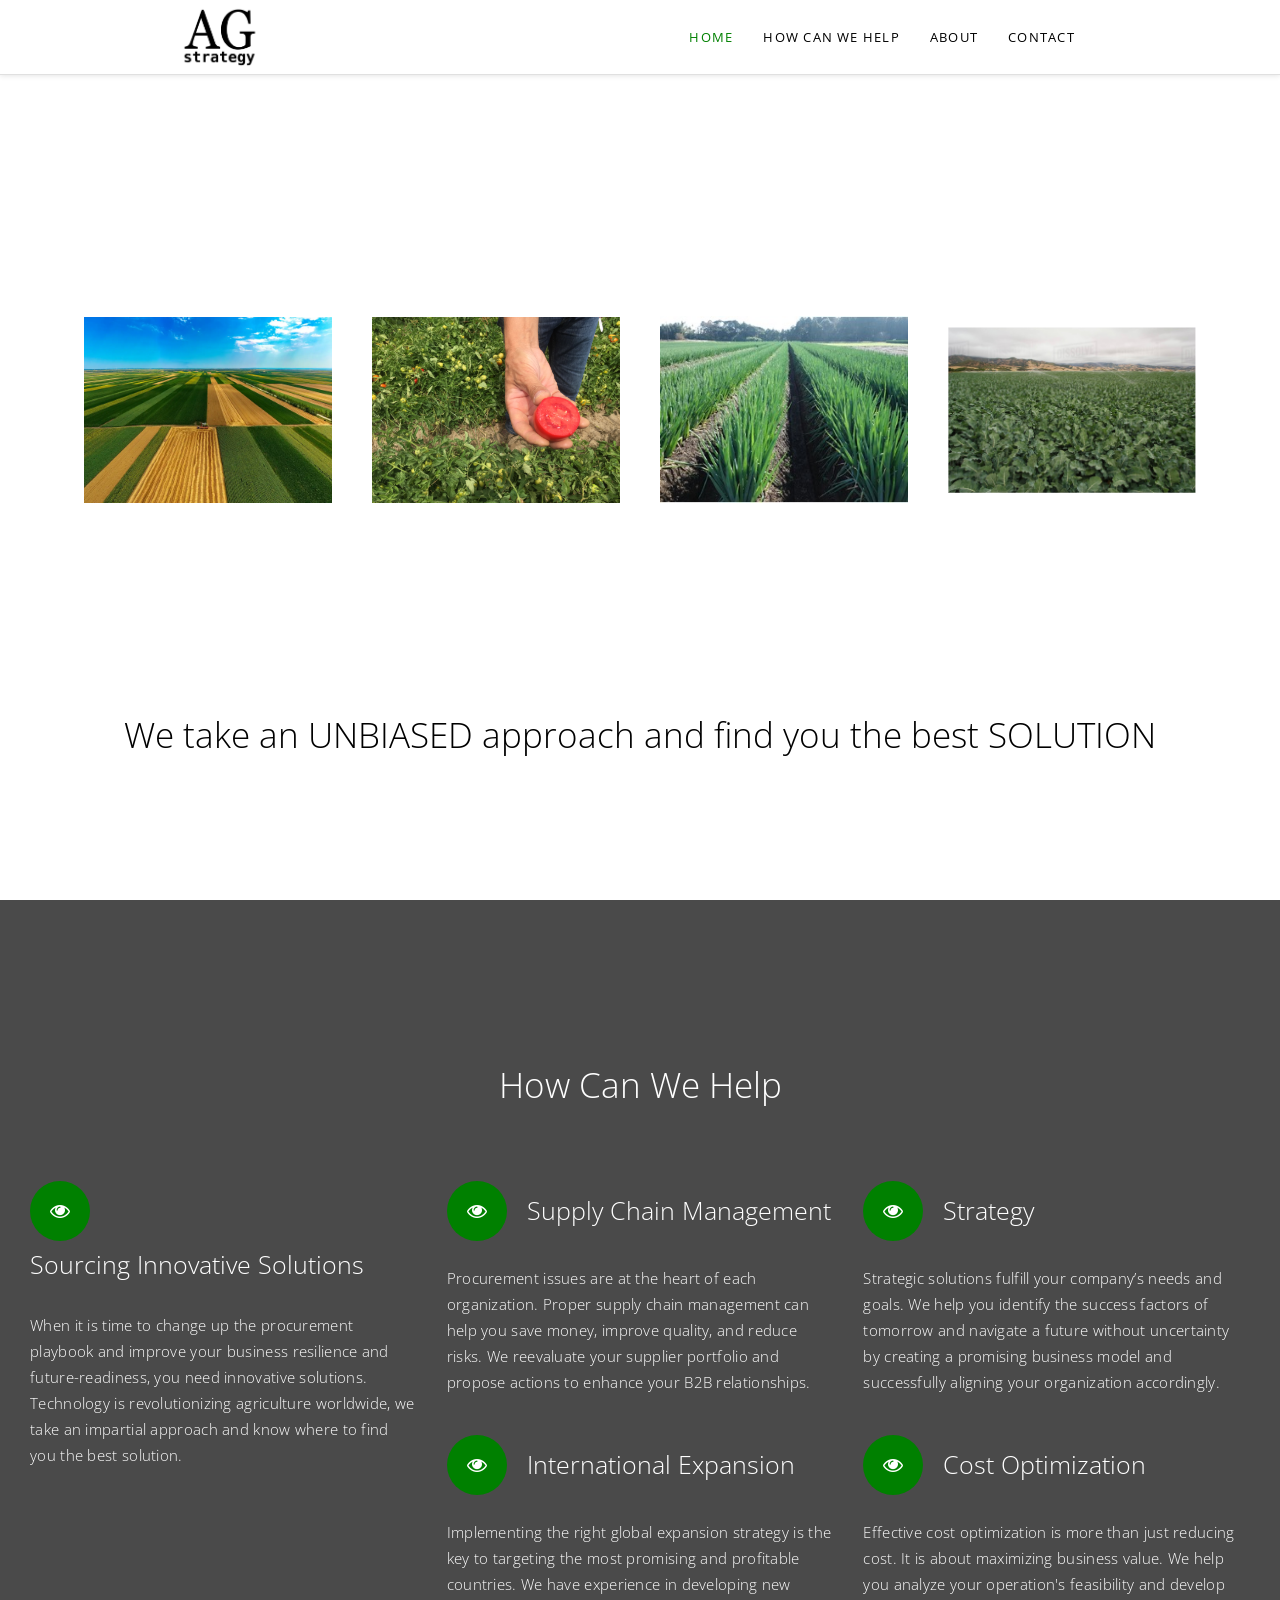
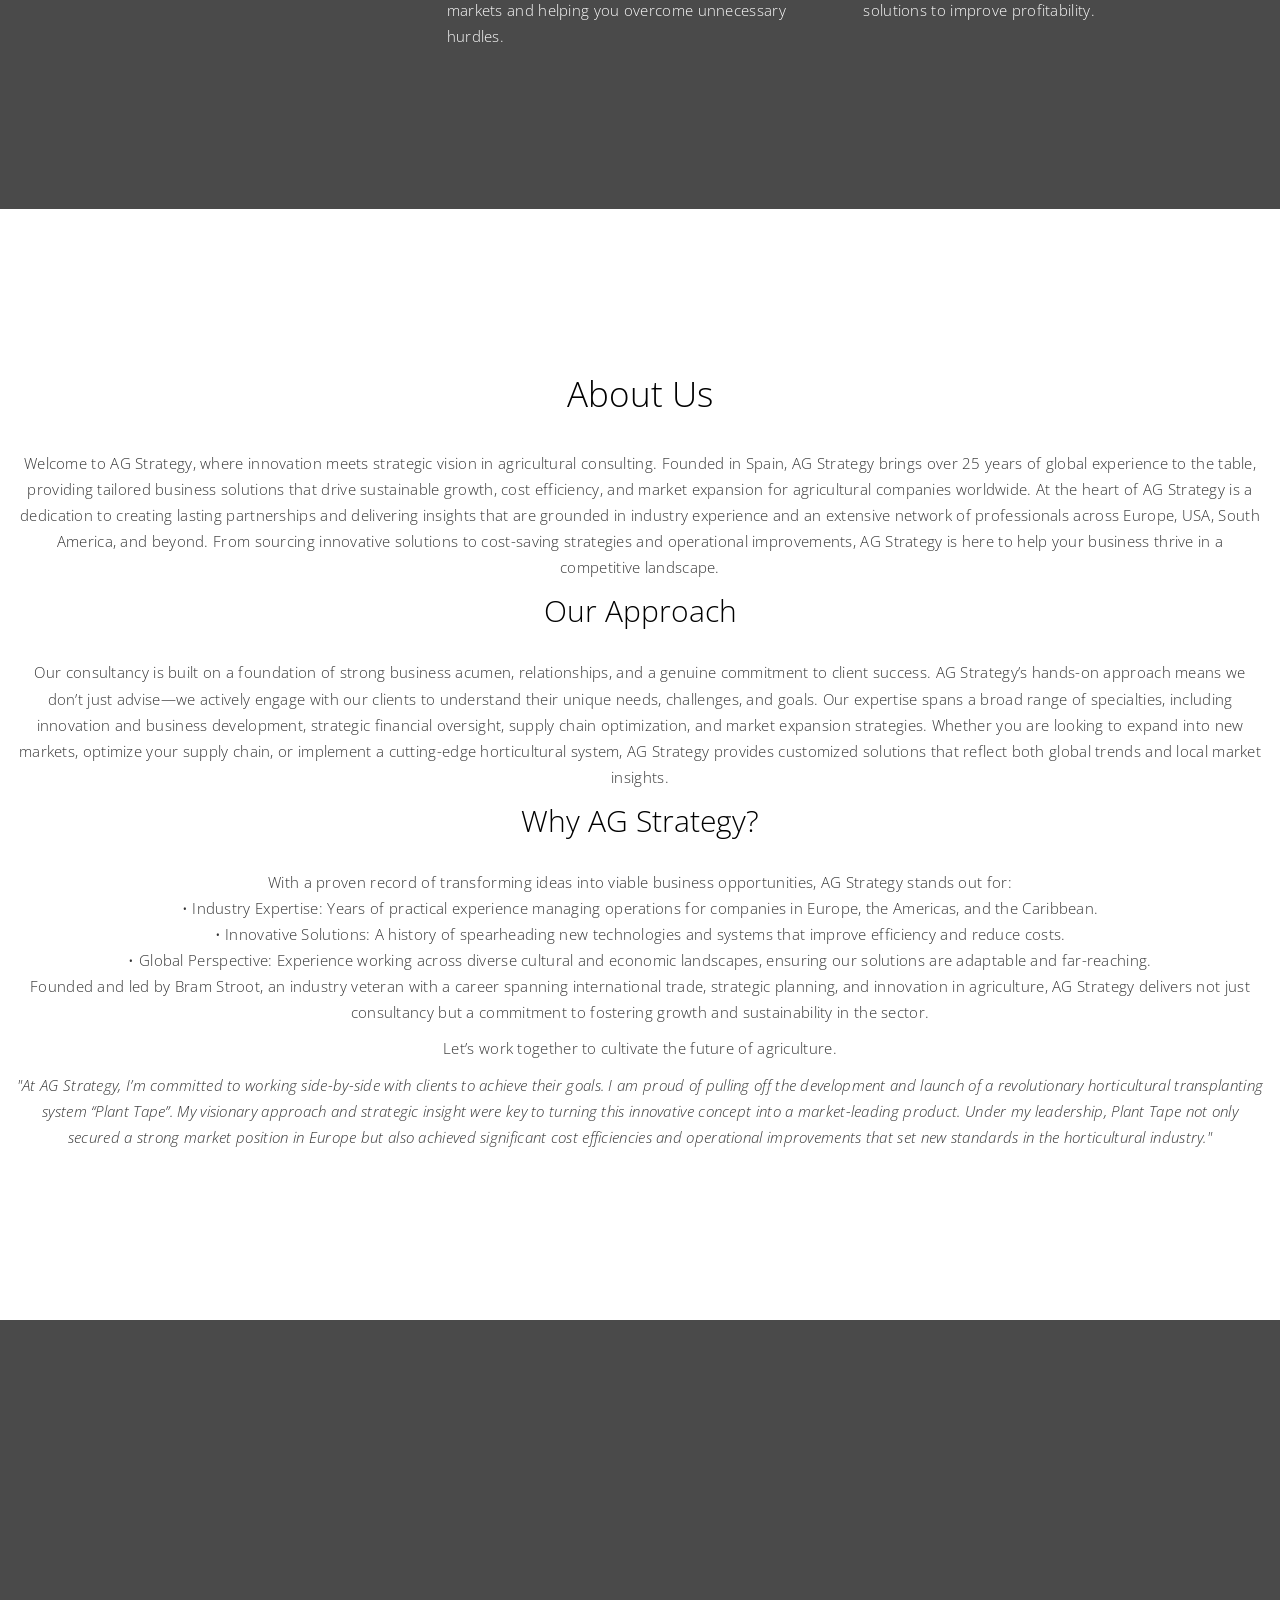
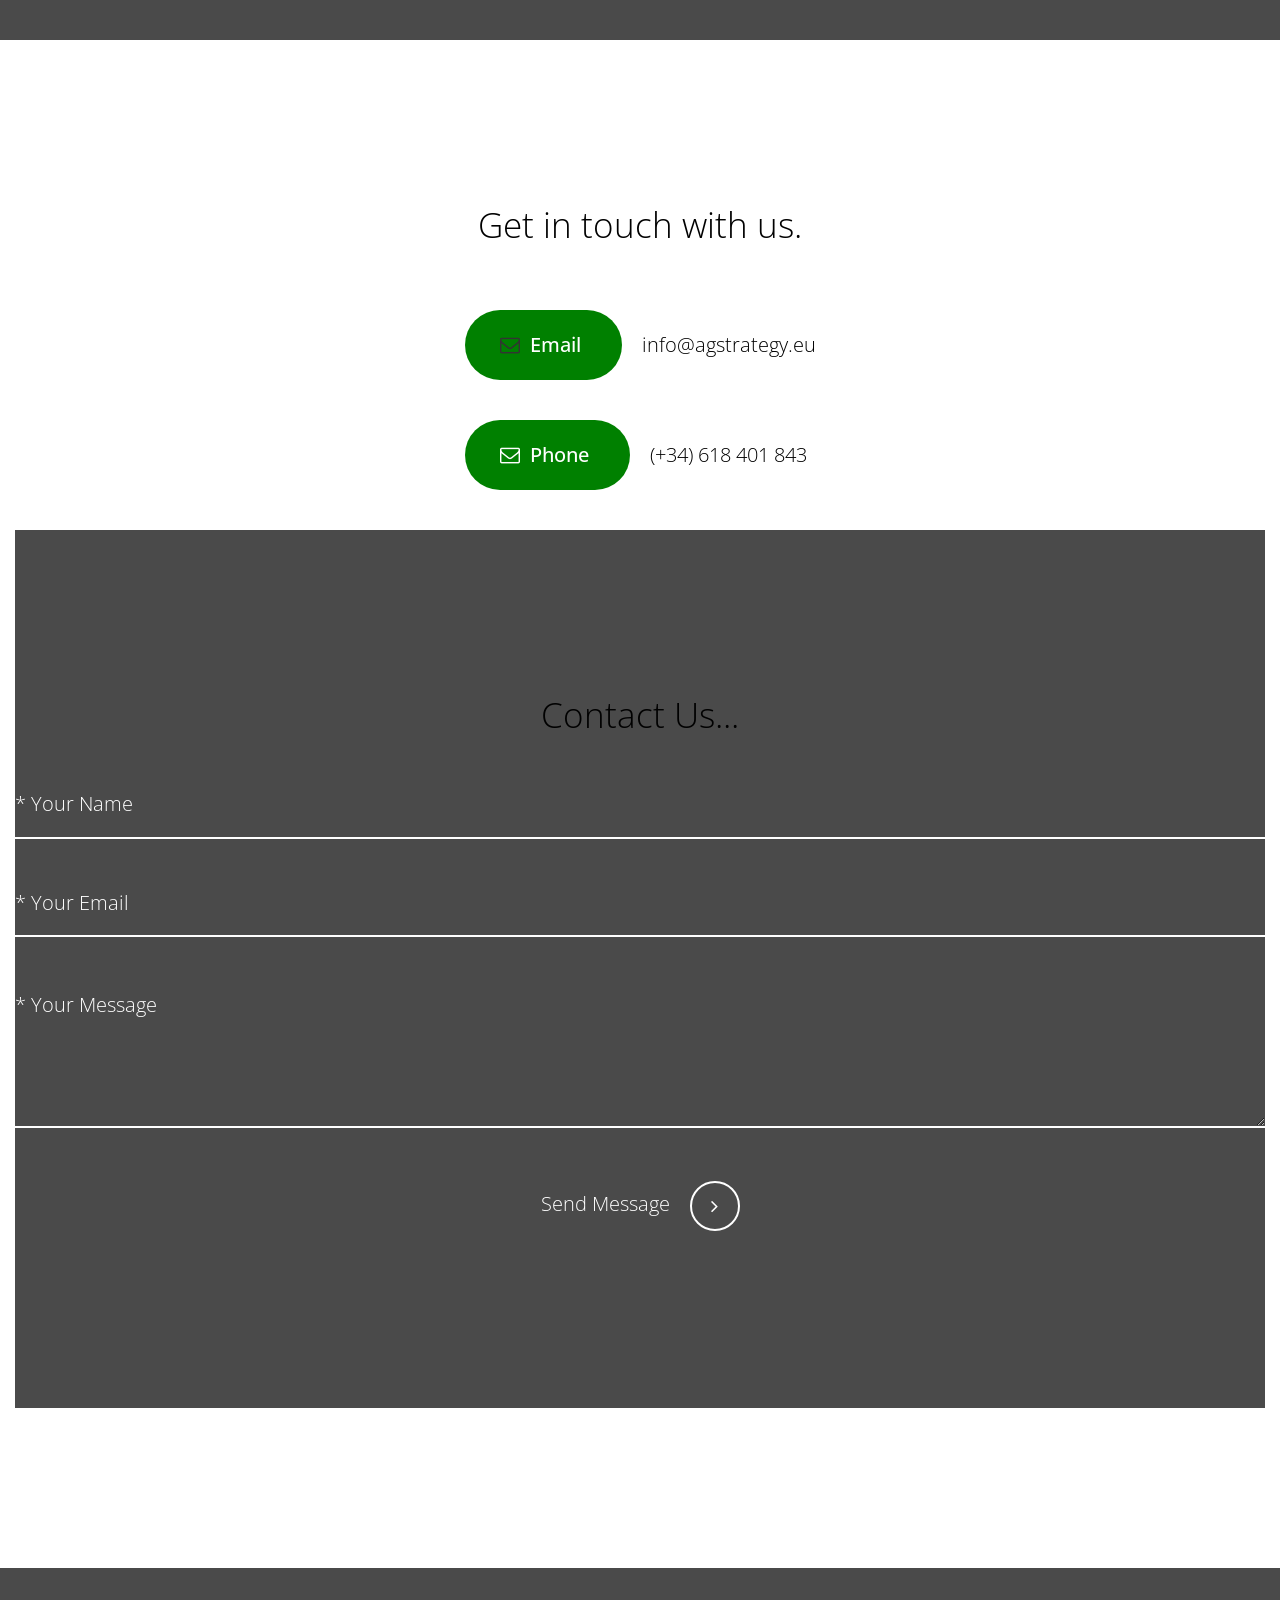
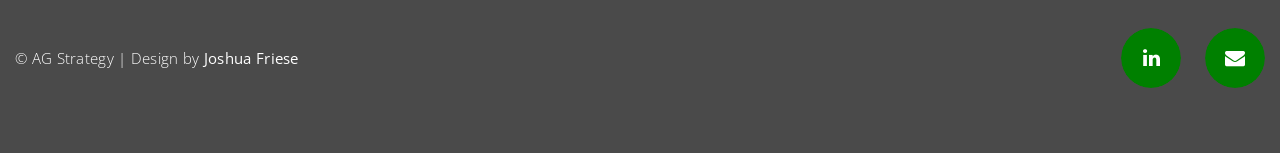
<file: index.html>
<!doctype html>

<html lang="en">
   
   
    <head>
       
       
        <!-- META -->
        <meta charset="utf-8">
        <meta name="robots" content="noodp">
        <meta name="viewport" content="width=device-width, initial-scale=1, maximum-scale=1, user-scalable=no">
       
        <!-- PAGE TITLE -->
        <title>AG Strategy</title>
       
        <!-- FAVICON -->
        <link rel="shortcut icon" href="assets/img/favicon.png">
       
        <!-- FONTS -->
        <link href="https://fonts.googleapis.com/css?family=Open+Sans:300,400,600,700,800" rel="stylesheet">
       
        <!-- STYLESHEETS -->
        <link rel="stylesheet" type="text/css" href="assets/css/plugins.css">
        <link rel="stylesheet" type="text/css" href="assets/css/main.css">
        
        
    </head>

   
    <body>
    
       
       
        <!-- PRELOADER -->
        <div class="preloader">
           
            <div class="spinner"></div>
            
        </div>
        <!-- /PRELOADER -->
        
        
        
        <!-- NAVIGATION -->
        <nav class="navigation-main">


            <!-- CONTAINER FLUID -->
            <div class="container-fluid">


                <!-- NAVIGATION HEADER -->
                <div class="navbar-header">

                    <button type="button" class="navbar-toggle" data-toggle="collapse" data-target="#navbar"><i class="fa fa-bars" aria-hidden="true"></i></button>
                    <a class="navbar-brand" href="#"><img class="img-responsive" src="assets/img/navigation-logo.png" alt="" /></a>

                </div>
                <!-- /NAVIGATION HEADER -->


                <!-- NAVBAR -->
                <div id="navbar" class="navbar-collapse collapse">


                    <!-- MENU ITEMS LIST -->
                    <ul class="navigation-items nav navbar-nav navbar-right">

                        <li><a href="#intro">Home</a></li>
                        <li><a href="#service">How Can We Help</a></li>
                        <li><a href="#about">About</a></li>
                        <li><a href="#contact">Contact</a></li>


                    </ul>
                    <!-- /MENU ITEMS LIST -->


                </div>
                <!-- /NAVBAR -->


            </div>
            <!-- /CONTAINER FLUID -->


        </nav>
        <!-- /NAVIGATION -->
        
       

        <!-- PRELOADER -->
        <div class="preloader">
           
            <!-- SPINNER -->
            <div class="spinner">
             
              <div class="bounce-1"></div>
              <div class="bounce-2"></div>
              <div class="bounce-3"></div>
              
            </div>
            <!-- /SPINNER -->
            
        </div>
        <!-- /PRELOADER -->


        <!-- INTRO -->
        <section id="intro" class="white">
            <div class="img_parent">
                <!-- COLUMN -->
                <div class="square col-sm-4 text-left">
                    <img class="square img-responsive" src="assets/img/about/about-1.jpg" alt="image">
                </div>
                <!-- /COLUMN -->

                <!-- COLUMN -->
                <div class="square col-sm-4 text-left size-hide">
                    <img class="square img-responsive" src="assets/img/about/about-2.jpg" alt="image">
                </div>
                <!-- /COLUMN -->
                <!-- COLUMN -->
                <div class="square col-sm-4 text-left size-hide">
                    <img class="square img-responsive" src="assets/img/about/about-3.jpg" alt="image">
                </div>
                <!-- /COLUMN -->
                <!-- COLUMN -->
                <div class="square col-sm-4 text-left size-hide">
                    <img class="square img-responsive" src="assets/img/about/about-4.jpg" alt="image">
                </div>
                <!-- /COLUMN -->

            </div>

            <!-- CONTAINER FLUID -->
            <div class="container-fluid text-center">
                <h3 class="headline scroll-animated-from-bottom">We take an UNBIASED approach and find you the best SOLUTION</h3>
            </div>

            <!-- /CONTAINER FLUID -->

        </section>
        <!-- /INTRO -->     


        <!-- SERVICE -->
        <section id="service">
        
        
            <!-- CONTAINER FLUID -->
            <div class="container-fluid text-center">


                <h3 class="headline scroll-animated-from-bottom">How Can We Help</h3>
               
                   
                <!-- COLUMN -->
                <div class="col-md-4 col-sm-6 text-left service-item scroll-animated-from-bottom">

                   
                    <i class="fa fa-eye" aria-hidden="true"></i>
                    <h5>Sourcing Innovative Solutions</h5>

                    <p>When it is time to change up the procurement playbook and improve your business resilience and future-readiness, you need innovative solutions. Technology is revolutionizing agriculture worldwide, we take an impartial approach and know where to find you the best solution.</p>

               
                </div>
                <!-- /COLUMN -->


                <!-- COLUMN -->
                <div class="col-md-4 col-sm-6 text-left service-item scroll-animated-from-bottom">

                   
                    <i class="fa fa-eye" aria-hidden="true"></i>
                    <h5>Supply Chain Management</h5>

                    <p>Procurement issues are at the heart of each organization. Proper supply chain management can help you save money, improve quality, and reduce risks. We reevaluate your supplier portfolio and propose actions to enhance your B2B relationships.</p>

               
                </div>
                <!-- /COLUMN -->


                <!-- COLUMN -->
                <div class="col-md-4 col-sm-6 text-left service-item scroll-animated-from-bottom">

                   
                    <i class="fa fa-eye" aria-hidden="true"></i>
                    <h5>Strategy</h5>

                    <p>Strategic solutions fulfill your company’s needs and goals. We help you identify the success factors of tomorrow and navigate a future without uncertainty by creating a promising business model and successfully aligning your organization accordingly.</p>

               
                </div>
                <!-- /COLUMN -->


                <!-- COLUMN -->
                <div class="col-md-4 col-sm-6 text-left service-item scroll-animated-from-bottom">

                   
                    <i class="fa fa-eye" aria-hidden="true"></i>
                    <h5>International Expansion</h5>

                    <p>Implementing the right global expansion strategy is the key to targeting the most promising and profitable countries. We have experience in developing new markets and helping you overcome unnecessary hurdles.</p>

               
                </div>
                <!-- /COLUMN -->


                <!-- COLUMN -->
                <div class="col-md-4 col-sm-6 text-left service-item scroll-animated-from-bottom">

                   
                    <i class="fa fa-eye" aria-hidden="true"></i>
                    <h5>Cost Optimization</h5>

                    <p>Effective cost optimization is more than just reducing cost. It is about maximizing business value. We help you analyze your operation's feasibility and develop solutions to improve profitability.</p>

               
                </div>
                <!-- /COLUMN -->
               
            </div>
            <!-- /CONTAINER FLUID -->


        </section>
        <!-- /SERVICE -->
           
        

        <!-- ABOUT -->
        <section id="about" class="white">
        
        
            <!-- CONTAINER FLUID -->
            <div class="container-fluid text-center">

                <h3 class="headline scroll-animated-from-bottom">About Us</h3>
                <p>Welcome to AG Strategy, where innovation meets strategic vision in agricultural consulting. Founded in Spain, AG Strategy brings over 25 years of global experience to the table, providing tailored business solutions that drive sustainable growth, cost efficiency, and market expansion for agricultural companies worldwide.
                At the heart of AG Strategy is a dedication to creating lasting partnerships and delivering insights that are grounded in industry experience and an extensive network of professionals across Europe, USA, South America, and beyond. From sourcing innovative solutions to cost-saving strategies and operational improvements, AG Strategy is here to help your business thrive in a competitive landscape.
                </p>
                <h4 class="headline scroll-animated-from-bottom">Our Approach</h4>
                <p>Our consultancy is built on a foundation of strong business acumen, relationships, and a genuine commitment to client success. AG Strategy’s hands-on approach means we don’t just advise—we actively engage with our clients to understand their unique needs, challenges, and goals. Our expertise spans a broad range of specialties, including innovation and business development, strategic financial oversight, supply chain optimization, and market expansion strategies.
                Whether you are looking to expand into new markets, optimize your supply chain, or implement a cutting-edge horticultural system, AG Strategy provides customized solutions that reflect both global trends and local market insights.</p>
                <h4 class="headline scroll-animated-from-bottom">Why AG Strategy?</h4>
                <p>With a proven record of transforming ideas into viable business opportunities, AG Strategy stands out for:<br>
                • Industry Expertise: Years of practical experience managing operations for companies in Europe, the Americas, and the Caribbean.<br>
                • Innovative Solutions: A history of spearheading new technologies and systems that improve efficiency and reduce costs.<br>
                • Global Perspective: Experience working across diverse cultural and economic landscapes, ensuring our solutions are adaptable and far-reaching.<br>
                Founded and led by Bram Stroot, an industry veteran with a career spanning international trade, strategic planning, and innovation in agriculture, AG Strategy delivers not just consultancy but a commitment to fostering growth and sustainability in the sector.
                </p>
                <p>Let’s work together to cultivate the future of agriculture.<p>
                <i>"At AG Strategy, I’m committed to working side-by-side with clients to achieve their goals. I am proud of pulling off the development and launch of a revolutionary horticultural transplanting system “Plant Tape”. My visionary approach and strategic insight were key to turning this innovative concept into a market-leading product. Under my leadership, Plant Tape not only secured a strong market position in Europe but also achieved significant cost efficiencies and operational improvements that set new standards in the horticultural industry."</i>
            </div>
            <!-- /CONTAINER FLUID -->

        </section>
        <!-- /ABOUT -->     


        <!-- CLIENTS -->
        <section id="clients">
        </section>
        <!-- /CLIENTS -->
        
        
        
        <!-- CONTACT -->
        <section id="contact" class="white">
        
        
            <!-- CONTAINER FLUID -->
            <div class="container-fluid text-center">


                <h3 class="headline scroll-animated-from-bottom">Get in touch with us.</h3>

               
                <!-- CONTACT LIST -->
                <ul class="contact-list">
                   
                   
                    <!-- CONTACT LIST ITEM -->
                    <li class="contact-list-item scroll-animated-from-bottom">
                       
                       
                        <!-- CONTACT TYPE -->
                        <a target="_blank" href="mailto:info@agstrategy.eu"><div class="contact-type">
                           
                            <i class="fa fa-envelope-o" aria-hidden="true"></i>
                            <h6>Email</h6>
                            
                        </div></a>
                        <!-- /CONTACT TYPE -->
                        
                        
                        <h6>info@agstrategy.eu</h6>
                        
                        
                    </li>
                    <!-- /CONTACT LIST ITEM -->
                    
                    
                    <!-- CONTACT LIST ITEM -->
                    <li class="contact-list-item scroll-animated-from-bottom">
                       
                       
                        <!-- CONTACT TYPE -->
                        <div class="contact-type">
                           
                            <i class="fa fa-envelope-o" aria-hidden="true"></i>
                            <h6>Phone</h6>
                            
                        </div>
                        <!-- /CONTACT TYPE -->
                        
                        
                        <h6>(+34) 618 401 843</h6>
                        
                        
                    </li>
                    <!-- /CONTACT LIST ITEM -->
                       
                    
                </ul>
                <!-- CONTACT LIST -->

                <!-- CONTACT -->
                <section id="contact">


                    <h3 class="headline scroll-animated">Contact Us...</h3>
                    
                    
                    <!-- CONTACT FORM --> 
                    <form id="contact-form" action="assets/php/contact.php" method="post">

                       
                        <input id="contact-form-name" type="text" name="name" class="form-control scroll-animated" placeholder="* Your Name">
                        
                        <input id="contact-form-email" type="text" name="email" class="form-control scroll-animated" placeholder="* Your Email">
                        
                        <!-- PHANTOM ELEMENT ( HONEYPOT CAPTCHA FOR SECURITY ) -->
                        <div class="fhp-input"><input id="contact-form-company" type="text" name="company" class="form-control"></div>
                        <!-- /PHANTOM ELEMENT ( HONEYPOT CAPTCHA FOR SECURITY ) -->
                        
                        <textarea id="contact-form-message" name="message" class="form-control scroll-animated" placeholder="* Your Message"></textarea>
                        
                        <button type="submit" class="form-control scroll-animated">Send Message<div class="circle"><i class="fa fa-angle-right" aria-hidden="true"></i><i class="fa fa-angle-right" aria-hidden="true"></i></div></button>
                        
                        <div class="success-message"><i class="fa fa-check" aria-hidden="true"></i>The Email was Sent Successfully!</div>

                   
                    </form>
                    <!-- /CONTACT FORM --> 


                </section>
                <!-- /CONTACT -->
                

            </div>
            <!-- /CONTAINER FLUID -->


        </section>
        <!-- /CONTACT -->
        
        
        <!-- FOOTER -->
        <section id="footer">
        
           
            <!-- CONTAINER FLUID -->
            <div class="container-fluid">


                <!-- ROW -->
                <div class="row">


                    <!-- COLUMN -->
                    <div class="col-sm-6 scroll-animated-from-bottom text-left">

                        <p>© AG Strategy | Design by <a href="https://www.linkedin.com/in/joshua-friese/">Joshua Friese</a></p>

                    </div>
                    <!-- /COLUMN -->


                    <!-- COLUMN -->
                    <div class="col-sm-6 scroll-animated-from-bottom text-right">


                        <!-- SOCIAL ICONS -->
                        <ul class="social-icons">
                            

                            <!-- <li><a href="#"><i class="fa fa-facebook" aria-hidden="true"></i></a></li> -->
                            <li><a target="_blank" href="https://linkedin.com/in/bram-g-stroot"><i class="fa fa-linkedin" aria-hidden="true"></i></a></li>
                            <li><a target="_blank" href="mailto:info@agstrategy.eu"><i class="fa fa-envelope" aria-hidden="true"></i></a></li>

                       
                        </ul>
                        <!-- /SOCIAL ICONS -->


                    </div>
                    <!-- /COLUMN -->


                </div>
                <!-- ROW -->
            
            
            </div>
            <!-- /CONTAINER FLUID -->

       
        </section>
        <!-- /FOOTER -->
        
        
        
        <!-- BACKGROUND CONTENT -->
        <div class="background-content parallax-on">


            <!-- BACKGROUND CONTENT INNER -->
            <div class="background-content-inner">

                <div class="background-overlay"></div>
                <div class="background-img layer" data-depth="0.1"></div>

            </div>
            <!-- /BACKGROUND CONTENT INNER -->


        </div>
        <!-- /BACKGROUND CONTENT -->
        
        
        
        <!-- JAVASCRIPTS -->
        <script type="text/javascript" src="assets/js/plugins.js"></script>
        <script type="text/javascript" src="assets/js/main.js"></script>
   
   
   
    </body> 
    
    
</html>
</file>
<file: assets/css/main.css>
/******************************************************************


	------------------------
	-- TABLE OF CONTENTS --
	------------------------
	
	--  01. Basic
	--  02. Preloader
    --  03. Background Content
    --  04. Navigation
    --  05. Section
    --  06. Section --> Intro
    --  07. Section --> About
    --  08. Section --> Service
    --  09. Section --> Work
    --  10. Section --> Clients
    --  11. Section --> Contact
    --  12. Section --> Footer
    --  13. Hero
    --  14. Hero --> Front Content
    --  15. Hero --> Background Content
    --  16. Content Area --> Contact
 
 ******************************************************************/




/** 1. Basic
*******************************************************************/

html
{
    font-size: 10px;
}

body
{
    font-family: 'Open Sans', sans-serif;
    font-weight: 300;
    font-style: normal;

    color: #fff;
    background: #fff;

    -webkit-font-smoothing: antialiased;
}

h1,
h2,
h3,
h4,
h5,
h6
{
    font-family: 'Open Sans', sans-serif;
    font-weight: 300;

    letter-spacing: 0;

    color: #fff;
}

h1
{
    font-size: 5rem;
}

h2
{
    font-size: 4rem;
}

h3
{
    font-size: 3.5rem;
}

h4
{
    font-size: 3rem;
}

h5
{
    font-size: 2.5rem;
}

h6
{
    font-size: 2rem;
}

p
{
    font-size: 1.5rem;
    line-height: 1.74em;

    letter-spacing: .02em;
}

a,
a:hover,
a:focus
{
    cursor: pointer;
    -webkit-transition: all 300ms ease;
         -o-transition: all 300ms ease;
            transition: all 300ms ease;
    text-decoration: none;
}

a:hover
{
    color: #111;
}


/** 2. Preloader
*******************************************************************/

.preloader
{
    position: fixed;
    z-index: 100000;
    bottom: 0;
    left: 0;

    overflow: hidden;

    width: 100%;
    height: 100%;

    background: #fff;
}

.preloader.hide-preloader
{
    height: 0;
    
    -webkit-transition: .8s ease .3s;
         -o-transition: .8s ease .3s;
            transition: .8s ease .3s;
}

.preloader .spinner
{
    position: absolute;
    top: 50%;
    left: 50%;

    display: block;

    width: 50px;
    height: 50px;
    margin-top: -25px;
    margin-left: -25px;

    -webkit-animation: spinner-pulse .6s infinite ease-in-out;
            animation: spinner-pulse .6s infinite ease-in-out;
    text-align: center;

    opacity: 1;
    border-radius: 100%;
    background-color: #111;
}

.preloader.hide-preloader .spinner
{
    opacity: 0;
    
    -webkit-transition: .3s ease;
         -o-transition: .3s ease;
            transition: .3s ease;
}

@-webkit-keyframes spinner-pulse
{
    0%
    {
        -webkit-transform: scale(0);
    }
    100%
    {
        -webkit-transform: scale(1.0);

        opacity: 0;
    }
}

@keyframes spinner-pulse
{
    0%
    {
        -webkit-transform: scale(0);
                transform: scale(0);
    }
    100%
    {
        -webkit-transform: scale(1.0);
                transform: scale(1.0);

        opacity: 0;
    }
}



/** 3. Background Content
*******************************************************************/

.background-content
{
    position: fixed;
    z-index: -1;
    top: 0;
    left: 50%;

    overflow: hidden;

    width: 100%;
    height: 100%;

    -webkit-transform: translate3d(-50%,0,0) !important;
            transform: translate3d(-50%,0,0) !important;
}

.background-content-inner
{
    position: absolute;
    top: 50%;
    left: 50%;

    width: 110%;
    height: 110%;

    -webkit-transform: translate(-50%,-50%);
        -ms-transform: translate(-50%,-50%);
            transform: translate(-50%,-50%);
}

.background-content .background-img
{
    position: absolute;
    z-index: 1;
    top: 0;
    left: 0;

    width: 100%;
    height: 100%;

    background: url(../img/background.jpg);
    background-repeat: no-repeat;
    background-size: cover;
}



/** 4. Navigation
*******************************************************************/

.navigation-main
{
    position: fixed;
    z-index: 100 !important;
    top: 0;

    width: 100%;
    height: 75px;
    padding: 0 30px;

    border-bottom: 1px solid rgba(0,0,0,.12);
    background: #fff;
    -webkit-box-shadow: 0 0 6px 0 rgba(0,0,0,.14);
            box-shadow: 0 0 6px 0 rgba(0,0,0,.14);
}

.navigation-main .container-fluid
{
    max-width: 960px;
}

.navigation-main .navbar-collapse
{
    width: 100%;
}

.navigation-main .navbar-brand
{
    padding: 0;
}

.navigation-main .navbar-brand img
{
    position: absolute;
    top: 50%;

    max-height: 60px;
    margin: 0;
    padding: 0;

    -webkit-transform: translateY(-50%);
        -ms-transform: translateY(-50%);
            transform: translateY(-50%);
}

.navigation-main button
{
    font-size: 28px;

    margin-right: 0;

    color: #000;
}

.navigation-main ul
{
    margin: 0;
    padding: 0;

    list-style: none;
}

.navigation-main ul li a,
.navigation-main ul li span
{
    font-family: 'Open Sans', sans-serif;
    font-size: 13px;
    font-weight: 400;
    line-height: 75px;

    display: block;

    margin: 0;
    padding: 0 15px;

    cursor: pointer;
    -webkit-transition: all .1s  linear;
         -o-transition: all .1s  linear;
            transition: all .1s  linear;
    letter-spacing: .096em;
    text-transform: uppercase;

    color: #000;
    background: none !important;
}

.navigation-main ul li a:hover,
.navigation-main ul li span:hover,
.navigation-main ul li.current a
{
    color: #008000;
}



/** MEDIA QUERIES  **/

@media (max-width: 1000px)
{
    .navigation-main ul li a,
    .navigation-main ul li span
    {
        padding: 0 10px;
    }

    .navigation-main .container-fluid
    {
        padding: 0;
    }

    .navigation-main
    {
        padding: 0;
    }

    .navbar-header
    {
        padding: 0 24px;
    }
}

@media (min-width: 841px)
{
    .navigation-main .dropdown:hover .dropdown-menu
    {
        display: block;
    }
}

@media (max-width: 840px)
{
    .navigation-main
    {
        height: 60px;
    }

    .navbar-header
    {
        float: none;

        margin: 0 !important;
    }

    .navbar-toggle
    {
        line-height: 60px;

        display: block;

        margin-top: -4px !important;
        margin-bottom: 0 !important;
        padding-top: 0 !important;
        padding-bottom: 0 !important;
    }

    .navbar-collapse
    {
        margin: 0 !important;
        padding: 0;

        border-top: 1px solid transparent;
        background: #fff;
        -webkit-box-shadow: inset 0 1px 0 rgba(255,255,255,.1);
                box-shadow: inset 0 1px 0 rgba(255,255,255,.1);
    }

    .navbar-collapse.collapse
    {
        display: none!important;
    }

    .navbar-nav
    {
        float: none!important;

        margin: 7.5px -15px;
        padding-top: 15px !important;
        padding-bottom: 26px !important;
    }

    .navbar-nav > li
    {
        float: none;
    }

    .navbar-nav > li > a
    {
        padding-top: 10px;
        padding-bottom: 10px;
    }

    .navbar-text
    {
        float: none;

        margin: 15px 0;
    }

    .navbar-collapse.collapse.in
    {
        display: block !important;
    }

    .collapsing
    {
        overflow: hidden !important;
    }

    .navigation-main ul li a,
    .navigation-main ul li span,
    .navigation-main ul li .dropdown-menu a
    {
        line-height: 60px !important;

        padding-left: 40px !important;
    }

    .navbar-nav .open .dropdown-menu
    {
        position: static;

        float: none;

        width: auto;
        margin-top: 0;
        padding: 0;

        border: 0;
        background-color: transparent;
        -webkit-box-shadow: none;
                box-shadow: none;
    }

    .navbar-nav .open .dropdown-menu .dropdown-header,
    .navbar-nav .open .dropdown-menu > li > a
    {
        padding: 0;
    }
}

@media (max-height: 840px) and (max-width: 840px)
{
    .navigation-main ul li a,
    .navigation-main ul li span,
    .navigation-main ul li .dropdown-menu a
    {
        line-height: 44px !important;
    }

    .navigation-main
    {
        height: 60px;
    }

    .navigation-main .navbar-brand img
    {
        max-width: 120px;
    }
}

@media (max-height: 600px) and (max-width: 840px)
{
    .navigation-main ul li a,
    .navigation-main ul li span,
    .navigation-main ul li .dropdown-menu a
    {
        line-height: 34px !important;
    }
}



/** 5. Section
*******************************************************************/

section
{
    position: relative;

    margin: 0 auto;
    padding: 16rem 0;

    background: rgba(45, 45, 45, .86);
}

section.white
{
    position: relative;

    background: #fff;
}

section.white h1,
section.white h2,
section.white h3,
section.white h4,
section.white h5,
section.white h6
{
    color: #000;
}

section.white p,
section.white a,
section.white span
{
    color: #333;
}

section:last-of-type
{
    padding-bottom: 20rem;
}

section .container-fluid
{
    max-width: auto;
}

section .headline
{
    line-height: 1.4em;

    margin-top: 0;
    margin-bottom: .9em;
}

@media (max-width:768px)
{
    section .headline br
    {
        display: none;
    }
}



/** 6. Section --> Intro
*******************************************************************/

#intro
{
    position: relative;

    height: 100vh;
}

#intro .container-mid
{
    position: absolute;
    top: 50%;

    width: 100%;

    -webkit-transform: translateY(-50%);
        -ms-transform: translateY(-50%);
            transform: translateY(-50%);
}

#intro .container-mid h1
{
    line-height: 1.2em;

    margin-top: 0;
    margin-bottom: 1em;
}

#intro .container-mid p.subline
{
    font-size: 2.2rem;
    line-height: 1.6em;

    display: inline-block;

    margin: 0;
    margin-right: .8em;

    vertical-align: middle;
}

#intro .container-mid a
{
    font-size: 2rem;
    line-height: 3.2em;

    position: relative;

    display: inline-block;
    overflow: hidden;

    width: 3.2em;
    margin: 0;
    padding: 0;

    -webkit-transition: .2s ease;
         -o-transition: .2s ease;
            transition: .2s ease;
    text-align: center;
    vertical-align: middle;

    color: #fff;
    border-radius: 100%;
    background: none;
}

#intro .container-mid a:before
{
    position: absolute;
    z-index: 1;
    top: 0;
    left: 0;

    width: 100%;
    height: 100%;

    content: '';
    -webkit-transition: .15s ease;
         -o-transition: .15s ease;
            transition: .15s ease;
    -webkit-transform: scale(1);
        -ms-transform: scale(1);
            transform: scale(1);

    border-radius: 100%;
    background: #008000;
}

#intro .container-mid a:hover:before
{
    -webkit-transform: scale(0);
        -ms-transform: scale(0);
            transform: scale(0);
}

#intro .container-mid a:after
{
    position: absolute;
    z-index: 1;
    top: 0;
    left: 0;

    width: 100%;
    height: 100%;

    content: '';
    -webkit-transition: .15s ease;
         -o-transition: .15s ease;
            transition: .15s ease;
    -webkit-transform: scale(0);
        -ms-transform: scale(0);
            transform: scale(0);

    border-radius: 100%;
    background: #222;
}

#intro .container-mid a:hover:after
{
    -webkit-transform: scale(1);
        -ms-transform: scale(1);
            transform: scale(1);
}

#intro .container-mid a i
{
    position: relative;
    z-index: 2;
}

#intro .animation-container
{
    -webkit-transition: .5s ease;
         -o-transition: .5s ease;
            transition: .5s ease;
}

#intro .animation-container.animation-fade
{
    opacity: 0;
}

#intro .animation-container.animation-fade.run-animation
{
    opacity: 1;
}

#intro .animation-container.animation-fade-up
{
    -webkit-transform: translateY(10vh);
        -ms-transform: translateY(10vh);
            transform: translateY(10vh);

    opacity: 0;
}

#intro .animation-container.animation-fade-up.run-animation
{
    -webkit-transform: translateY(0);
        -ms-transform: translateY(0);
            transform: translateY(0);

    opacity: 1;
}

#intro .animation-container.animation-fade-down
{
    -webkit-transform: translateY(-10vh);
        -ms-transform: translateY(-10vh);
            transform: translateY(-10vh);

    opacity: 0;
}

#intro .animation-container.animation-fade-down.run-animation
{
    -webkit-transform: translateY(0);
        -ms-transform: translateY(0);
            transform: translateY(0);

    opacity: 1;
}

#intro .animation-container.animation-fade-left
{
    -webkit-transform: translateX(10vh);
        -ms-transform: translateX(10vh);
            transform: translateX(10vh);

    opacity: 0;
}

#intro .animation-container.animation-fade-left.run-animation
{
    -webkit-transform: translateX(0);
        -ms-transform: translateX(0);
            transform: translateX(0);

    opacity: 1;
}

#intro .animation-container.animation-fade-right
{
    -webkit-transform: translateX(-10vh);
        -ms-transform: translateX(-10vh);
            transform: translateX(-10vh);

    opacity: 0;
}

#intro .animation-container.animation-fade-right.run-animation
{
    -webkit-transform: translateX(0);
        -ms-transform: translateX(0);
            transform: translateX(0);

    opacity: 1;
}

@media (max-width:1200px)
{
    #intro
    {
        height: auto;
    }

    #intro .container-mid
    {
        position: relative;
        top: 0;

        margin: 15vh 0;

        -webkit-transform: translate(0);
            -ms-transform: translate(0);
                transform: translate(0);
    }
}

@media (max-width:750px)
{
    html
    {
        font-size: 8px;
    }
    .size-hide {
        display: none;
    }
}

@media (max-width:500px)
{
    html
    {
        font-size: 7px;
    }
}

img.intro {
    object-fit: fill;
    margin-bottom: 2em;
    max-height: 65px;
}

#intro{
    display: flex;
    flex-wrap: wrap;
    align-content: center;
    justify-content: center;
}

.img_parent{ 
    width:90%; height:600px; display:flex; align-items: center;
}

.square {
  flex: 1;
  padding: 10px; /* Add padding for spacing between squares */
  box-sizing: border-box; /* Ensure padding is included in the width */
  text-align: center; /* Center align content within squares */
}

.square img {
  max-width: 100%;
  height: auto;
  display: block; /* Remove extra space below the image */
  margin: 0 auto; /* Center the image horizontally */
}

.img_parent img{ width:100%;}



/** 7. Section --> About
*******************************************************************/

#about .subline
{
    max-width: 77%;
    margin: 0 auto 1em auto;
}

#about .about-item
{
    padding-right: 24px;
    padding-left: 24px;
}

#about .about-item img
{
    margin-top: 1em;
}

#about .about-item p
{
    margin-top: 0em;
    margin-bottom: 0;
}

@media (max-width:768px)
{
    #about .subline
    {
        max-width: 640px;
    }

    #about .about-item img
    {
        margin-right: auto;
        margin-left: auto;
    }

    #about .about-item p
    {
        max-width: 640px;
        margin-right: auto;
        margin-left: auto;

        text-align: center;
    }
}



/** 8. Section --> Service
*******************************************************************/

#service .service-item
{
    margin-top: 4rem;
}

#service .service-item i
{
    font-size: 2rem;
    line-height: 3em;

    display: inline-block;

    width: 3em;
    margin-right: .8em;

    text-align: center;
    vertical-align: middle;

    border-radius: 100%;
    background: #008000;
}

#service .service-item h5
{
    display: inline-block;

    vertical-align: middle;
}

#service .service-item p
{
    margin-top: 1.6em;
    margin-bottom: 0;
}

@media (max-width:768px)
{
    #service .service-item
    {
        text-align: center !important;
    }
}



/** 9. Section --> Work
*******************************************************************/

#work .work-carousel
{
    margin-top: 6rem;
}

#work .work-carousel .owl-dots
{
    position: relative;

    margin-top: 6rem;

    text-align: center;
}

#work .work-carousel .owl-dots .owl-dot
{
    position: relative;

    display: inline-block;

    width: 14px;
    height: 14px;
    margin: 0 6px;

    -webkit-transition: .3s ease;
         -o-transition: .3s ease;
            transition: .3s ease;
    vertical-align: middle;

    border-radius: 100%;
    background: #bdc3c7;
}

#work .work-carousel .owl-dots .owl-dot.active
{
    border-color: rgba(0,0,0,0);
}

#work .work-carousel .owl-dots .owl-dot:after
{
    position: absolute;
    top: 50%;
    left: 50%;

    width: 7px;
    height: 7px;

    content: '';
    -webkit-transition: .3s ease;
         -o-transition: .3s ease;
            transition: .3s ease;
    -webkit-transform: translate(-50%,-50%);
        -ms-transform: translate(-50%,-50%);
            transform: translate(-50%,-50%);

    opacity: 0;
    border-radius: 100%;
    background: #008000;
}

#work .work-carousel .owl-dots .owl-dot.active:after,
#work .work-carousel .owl-dots .owl-dot:hover:after
{
    opacity: 1;
}

#work .work-carousel .item
{
    position: relative;

    display: block;
    overflow: hidden;

    min-height: 46rem;

    background: none;
}

#work .work-carousel .item .bg-image
{
    position: absolute;
    top: 0;
    left: 0;

    width: 100%;
    height: 100%;

    background-position: center;
    background-size: cover;
}

#work .work-carousel .item .info
{
    position: absolute;
    z-index: -4;
    top: 0;
    left: 0;

    display: block;

    width: 100%;
    height: 100%;

    -webkit-transition: .4s ease;
         -o-transition: .4s ease;
            transition: .4s ease;
    pointer-events: none;

    opacity: 1;
    background: rgba(10,10,10,.6);
}

#work .work-carousel .item:hover .info
{
    z-index: 2;

    pointer-events: all;

    opacity: 1;
}

#work .work-carousel .item .info .container-mid
{
    position: absolute;
    top: 50%;
    left: 0;

    width: 100%;

    -webkit-transform: translateY(-50%);
        -ms-transform: translateY(-50%);
            transform: translateY(-50%);
    text-align: center;
}

#work .work-carousel .item .info .container-mid h5
{
    -webkit-transform: translateX(2rem);
        -ms-transform: translateX(2rem);
            transform: translateX(2rem);

    opacity: 0;
    color: #fff;
}

#work .work-carousel .item:hover .info .container-mid h5
{
    -webkit-transition: .2s ease .1s;
         -o-transition: .2s ease .1s;
            transition: .2s ease .1s;
    -webkit-transform: translateX(0);
        -ms-transform: translateX(0);
            transform: translateX(0);

    opacity: 1;
}

#work .work-carousel .item .info .container-mid i
{
    font-size: 2rem;
    line-height: 2.5em;

    display: block;

    width: 2.5em;
    margin: 1em auto 0 auto;

    -webkit-transform: translateX(-2rem);
        -ms-transform: translateX(-2rem);
            transform: translateX(-2rem);
    text-align: center;

    opacity: 0;
    color: #fff;
    border-radius: 100%;
    background: #008000;
}

#work .work-carousel .item:hover .info .container-mid i
{
    -webkit-transition: .2s ease .1s;
         -o-transition: .2s ease .1s;
            transition: .2s ease .1s;
    -webkit-transform: translateX(0);
        -ms-transform: translateX(0);
            transform: translateX(0);

    opacity: 1;
}

#work .work-carousel .item .lightbox-wrapper
{
    position: absolute;

    display: none;

    opacity: 0;
}

.featherlight .featherlight-content
{
    max-height: 95%;
    padding: 0;

    border-bottom: 0;
}

.featherlight .featherlight-content .work-lightbox h1,
.featherlight .featherlight-content .work-lightbox h2,
.featherlight .featherlight-content .work-lightbox h3,
.featherlight .featherlight-content .work-lightbox h4,
.featherlight .featherlight-content .work-lightbox h5,
.featherlight .featherlight-content .work-lightbox h6,
.featherlight .featherlight-content .work-lightbox p
{
    color: #111;
}

.featherlight .featherlight-content  .featherlight-close-icon
{
    font-size: 2.4rem;
    line-height: 2.4em;

    top: .7em;
    left: .7em;

    width: 2.4em;

    border-radius: 100%;
    outline: none !important;
    background: white;
}

.featherlight .featherlight-content .work-lightbox
{
    max-width: 1400px;
    padding: 0 0 10vh 0;

    text-align: center;
}

.featherlight .featherlight-content .work-lightbox img
{
    margin: 0 auto 7vh auto;
}

.featherlight .featherlight-content .work-lightbox .description
{
    max-width: 700px;
    margin: 0 auto;
    padding: 0 5rem;
}

.featherlight .featherlight-content .work-lightbox .description h3
{
    margin-bottom: .25em;

    text-align: left;
}

.featherlight .featherlight-content .work-lightbox .description p.subline
{
    margin-bottom: 2em;

    letter-spacing: .025em;
}

.featherlight .featherlight-content .work-lightbox .description p
{
    margin-bottom: 2em;

    text-align: left;
}



/** 10. Section --> Clients
*******************************************************************/

#clients .client-feedback
{
    padding-top: 2rem;
}

#clients .client-feedback .client-feedback-item
{
    margin-bottom: 5rem;
}

#clients .client-feedback .client-feedback-item:last-child
{
    margin-bottom: 0;
}

@media (max-width:768px)
{
    #clients .client-feedback .client-feedback-item img
    {
        margin: 0 auto 3rem auto;
    }

    #clients .client-feedback .client-feedback-item .text-left
    {
        text-align: center;
    }
}



/** 11. Section --> Contact
*******************************************************************/

#contact .contact-list
{
    display: inline-block;

    margin: 0;
    padding: 3rem 0 0 0;

    list-style: none;

    text-align: left;
}

#contact .contact-list .contact-list-item
{
    margin-bottom: 4rem;
}

#contact .contact-list .contact-list-item .contact-type
{
    display: inline-block;

    margin-right: 1.6rem;
    padding: 0 3.5rem;

    border-radius: 3.5rem;
    background: #008000;
}

#contact .contact-list .contact-list-item .contact-type i
{
    font-size: 2rem;
    line-height: 7rem;

    margin-right: .3em;
}

#contact .contact-list .contact-list-item .contact-type h6
{
    font-weight: 500;

    margin-right: .3em !important;

    color: #fff;
}

#contact .contact-list .contact-list-item h6
{
    line-height: 6rem;

    display: inline-block;

    margin: 0;
}

@media (max-width:500px)
{
    #contact .contact-list .contact-list-item
    {
        text-align: center;
    }

    #contact .contact-list .contact-list-item .contact-type
    {
        display: block;

        margin-bottom: 2rem;

        text-align: center;
    }
}



/** 12. Section --> Footer
*******************************************************************/

#footer
{
    position: relative;

    overflow: hidden;

    margin: 0 auto;
    padding: 6rem 0;
}

#footer p
{
    line-height: 6rem;

    margin: 0;
}

#footer p a
{
    font-weight: 400;

    color: inherit;
}

#footer .social-icons
{
    margin: 0;
    padding: 0;

    list-style: none;
}

#footer .social-icons li
{
    font-size: 2rem;
    line-height: 3em;

    position: relative;

    display: inline-block;
    overflow: hidden;

    width: 3em;
    height: 3em;
    margin: 0;
    margin-right: 1em;

    text-align: center;

    color: #fff;
    border-radius: 100%;
    background: none;
}

#footer .social-icons li:last-child
{
    margin-right: 0;
}

#footer .social-icons li:before
{
    position: absolute;
    z-index: 1;
    top: 0;
    left: 0;

    width: 100%;
    height: 100%;

    content: '';
    -webkit-transition: .15s ease;
         -o-transition: .15s ease;
            transition: .15s ease;
    -webkit-transform: scale(1);
        -ms-transform: scale(1);
            transform: scale(1);

    border-radius: 100%;
    background: #008000;
}

#footer .social-icons li:hover:before
{
    -webkit-transform: scale(0);
        -ms-transform: scale(0);
            transform: scale(0);
}

#footer .social-icons li:after
{
    position: absolute;
    z-index: 1;
    top: 0;
    left: 0;

    width: 100%;
    height: 100%;

    content: '';
    -webkit-transition: .15s ease;
         -o-transition: .15s ease;
            transition: .15s ease;
    -webkit-transform: scale(0);
        -ms-transform: scale(0);
            transform: scale(0);

    border-radius: 100%;
    background: #222;
}

#footer .social-icons li:hover:after
{
    -webkit-transform: scale(1);
        -ms-transform: scale(1);
            transform: scale(1);
}

#footer .social-icons li a
{
    font-size: inherit;

    position: relative;
    z-index: 3;

    display: block;

    color: #fff;
    border: none;
}


@media (max-width:768px)
{
    #footer p
    {
        margin-bottom: 1em;
    }

    #footer .text-left,
    #footer .text-right
    {
        text-align: center;
    }
}



/** 13. Hero
*******************************************************************/

.hero
{
    position: absolute;
    z-index: 1;
    top: 0;
    left: 0;

    width: 100%;
    height: 100%;
}

.hero .animation-container
{
    -webkit-transition: .5s ease;
         -o-transition: .5s ease;
            transition: .5s ease;
}

.hero .animation-container.animation-fade
{
    opacity: 0;
}

.hero .animation-container.animation-fade.run-animation
{
    opacity: 1;
}

.hero .animation-container.animation-fade-up
{
    -webkit-transform: translateY(10vh);
        -ms-transform: translateY(10vh);
            transform: translateY(10vh);

    opacity: 0;
}

.hero .animation-container.animation-fade-up.run-animation
{
    -webkit-transform: translateY(0);
        -ms-transform: translateY(0);
            transform: translateY(0);

    opacity: 1;
}

.hero .animation-container.animation-fade-down
{
    -webkit-transform: translateY(-10vh);
        -ms-transform: translateY(-10vh);
            transform: translateY(-10vh);

    opacity: 0;
}

.hero .animation-container.animation-fade-down.run-animation
{
    -webkit-transform: translateY(0);
        -ms-transform: translateY(0);
            transform: translateY(0);

    opacity: 1;
}

.hero .animation-container.animation-fade-left
{
    -webkit-transform: translateX(10vh);
        -ms-transform: translateX(10vh);
            transform: translateX(10vh);

    opacity: 0;
}

.hero .animation-container.animation-fade-left.run-animation
{
    -webkit-transform: translateX(0);
        -ms-transform: translateX(0);
            transform: translateX(0);

    opacity: 1;
}

.hero .animation-container.animation-fade-right
{
    -webkit-transform: translateX(-10vh);
        -ms-transform: translateX(-10vh);
            transform: translateX(-10vh);

    opacity: 0;
}

.hero .animation-container.animation-fade-right.run-animation
{
    -webkit-transform: translateX(0);
        -ms-transform: translateX(0);
            transform: translateX(0);

    opacity: 1;
}



/** 14. Hero --> Front Content 
*******************************************************************/

.hero .front-content
{
    position: absolute;
    z-index: 2;
    top: 0;
    left: 0;

    width: 100%;
    height: 100%;
}

.hero .front-content .container-mid
{
    position: absolute;
    top: 50%;
    left: 0;

    width: 100%;

    -webkit-transform: translateY(-50%);
        -ms-transform: translateY(-50%);
            transform: translateY(-50%);
    text-align: center;
}

.hero .front-content .container-mid img.logo
{
    display: block;

    margin: 0 auto;
}

.hero .front-content .container-mid h1
{
    font-weight: bold;
    line-height: 1.1em;

    margin-top: .5em;
    margin-bottom: .46em;

    letter-spacing: .025em;
}

.hero .front-content .container-mid p.subline
{
    font-size: 3rem;
    line-height: 1.4em;

    max-width: 18em;
    margin-right: auto;
    margin-bottom: 1.3em;
    margin-left: auto;

    letter-spacing: .025em;
}

.hero .front-content .container-mid .open-popup
{
    font-size: 2.2rem;
    font-weight: 500;
    line-height: 2.6em;

    position: relative;

    display: inline-block;
    overflow: hidden;

    padding: 0 2.6em;

    cursor: pointer;
    -webkit-transition: all .1s linear;
         -o-transition: all .1s linear;
            transition: all .1s linear;
    letter-spacing: .025em;

    color: #fff;
    border: 3px solid #fff;
    border-radius: 4em;
    background: none;
}

.hero .front-content .container-mid .open-popup:hover
{
    color: #111;
    background: #fff;
}

.hero .front-content .footer
{
    position: absolute;
    bottom: 10px;

    width: 100%;

    text-align: center;
}

.hero .front-content .footer p
{
    font-size: 1.3rem;

    letter-spacing: .025em;

    opacity: .85;
}

.hero .front-content .footer p a
{
    font-weight: bold;
}

@media (orientation:landscape) and (max-height:420px)
{
    .hero .front-content .footer
    {
        display: none;
    }
}



/** 15. Hero --> Background Content 
*******************************************************************/

.hero .background-content
{
    position: absolute;
    z-index: 1;
    top: 0;
    left: 0;

    width: 100%;
    height: 100%;
}

.hero .background-content.parallax-on
{
    position: absolute;
    z-index: 1;
    top: 50%;
    left: 50%;

    width: 110%;
    height: 110%;

    -webkit-transform: translate3d(-50%, -50%, 0px) !important;
            transform: translate3d(-50%, -50%, 0px) !important;
}

.hero .background-content .background-overlay
{
    position: absolute;
    z-index: 50;
    top: 0;
    left: 0;

    width: 100%;
    height: 100%;

    opacity: .7;
    background: #008000;
}

.hero .background-content .background-img
{
    position: absolute;
    z-index: 1;
    top: 0;
    left: 0;

    width: 100%;
    height: 100%;

    background: url(../img/background.jpg);
    background-repeat: no-repeat;
    background-size: cover;
}


/** 16. Content Area --> Contact
*******************************************************************/

#contact #contact-form
{
    position: relative;
}

#contact #contact-form .fhp-input
{
    display: none;

    pointer-events: none;

    opacity: 0;
}

#contact #contact-form input,
#contact #contact-form textarea,
#contact #contact-form button
{
    font-size: 2rem;

    margin-bottom: 3.4vh;

    -webkit-transition: .3s ease;
         -o-transition: .3s ease;
            transition: .3s ease;

    color: #fff;
    border: none;
    border-bottom: 2px solid #fff;
    border-radius: 0;
    outline: none !important;
    background: none;
    -webkit-box-shadow: none !important;
            box-shadow: none !important;
}

#contact #contact-form.success input,
#contact #contact-form.success textarea,
#contact #contact-form.success button
{
    border: none;
}

#contact #contact-form.success input,
#contact #contact-form.success textarea,
#contact #contact-form.success button
{
    line-height: 0;

    height: 0;
    margin: 0;
    padding: 0;

    opacity: 0;
}

#contact #contact-form input::-webkit-input-placeholder,
#contact #contact-form textarea::-webkit-input-placeholder
{
    color: #fff;
}

#contact #contact-form input:-ms-input-placeholder,
#contact #contact-form textarea:-ms-input-placeholder
{
    color: #fff;
}

#contact #contact-form input::-ms-input-placeholder,
#contact #contact-form textarea::-ms-input-placeholder
{
    color: #fff;
}

#contact #contact-form input::placeholder,
#contact #contact-form textarea::placeholder
{
    color: #fff;
}

#contact #contact-form input.error,
#contact #contact-form textarea.error
{
    border-color: red;
}

#contact #contact-form input
{
    line-height: 3.2em;

    height: 3.4em;
    padding: 0;
}

#contact #contact-form textarea
{
    line-height: 1.7em;

    min-width: 100%;
    max-width: 100%;
    height: 8em;
    margin-bottom: 4.4rem;
    padding: 0;
    padding-top: 1em;
}

#contact #contact-form button
{
    line-height: 3.2em;

    position: relative;

    display: inline-block;
    overflow: hidden;

    width: auto;
    height: 3.2em;
    margin-bottom: 0;
    padding: 0;

    border: none !important;
    background: none !important;
}

#contact #contact-form button .circle
{
    font-size: 1em;
    line-height: 5rem;

    position: relative;

    display: inline-block;
    overflow: hidden;

    width: 5rem;
    height: 5rem;
    margin-left: 1em;

    vertical-align: middle;

    border: 2px solid #fff;
    border-radius: 100%;
}

#contact #contact-form button .circle i
{
    position: absolute;
    top: 50%;
    left: 0;

    width: 100%;

    -webkit-transform: translateY(-50%);
        -ms-transform: translateY(-50%);
            transform: translateY(-50%);
    text-align: center;
}

#contact #contact-form button .circle i:first-child
{
    -webkit-transform: translate(-100%,-50%);
        -ms-transform: translate(-100%,-50%);
            transform: translate(-100%,-50%);
}

#contact #contact-form button:hover .circle i:first-child
{
    -webkit-transition: .15s ease;
         -o-transition: .15s ease;
            transition: .15s ease;
    -webkit-transform: translate(0,-50%);
        -ms-transform: translate(0,-50%);
            transform: translate(0,-50%);
}

#contact #contact-form button .circle i:last-child
{
    -webkit-transform: translate(0,-50%);
        -ms-transform: translate(0,-50%);
            transform: translate(0,-50%);
}

#contact #contact-form button:hover .circle i:last-child
{
    -webkit-transition: .15s ease;
         -o-transition: .15s ease;
            transition: .15s ease;
    -webkit-transform: translate(100%,-50%);
        -ms-transform: translate(100%,-50%);
            transform: translate(100%,-50%);
}


#contact #contact-form .success-message
{
    font-size: 2rem;
    line-height: 0;

    position: relative;
    bottom: 0;
    left: 0;

    height: 0;
    margin-top: -1.6em;
    padding: 0 2em;

    -webkit-transition: .2s ease;
         -o-transition: .2s ease;
            transition: .2s ease;
    pointer-events: none;

    opacity: 0;
    color: #fff;
    border: 2px solid limegreen;
    border-radius: 0;
    background: none;
}

#contact #contact-form.success .success-message
{
    line-height: 6em;

    height: 6em;

    pointer-events: all;

    opacity: 1;
}

#contact #contact-form .success-message i
{
    font-size: 2.4rem;

    margin-right: .7em;
}
</file>
